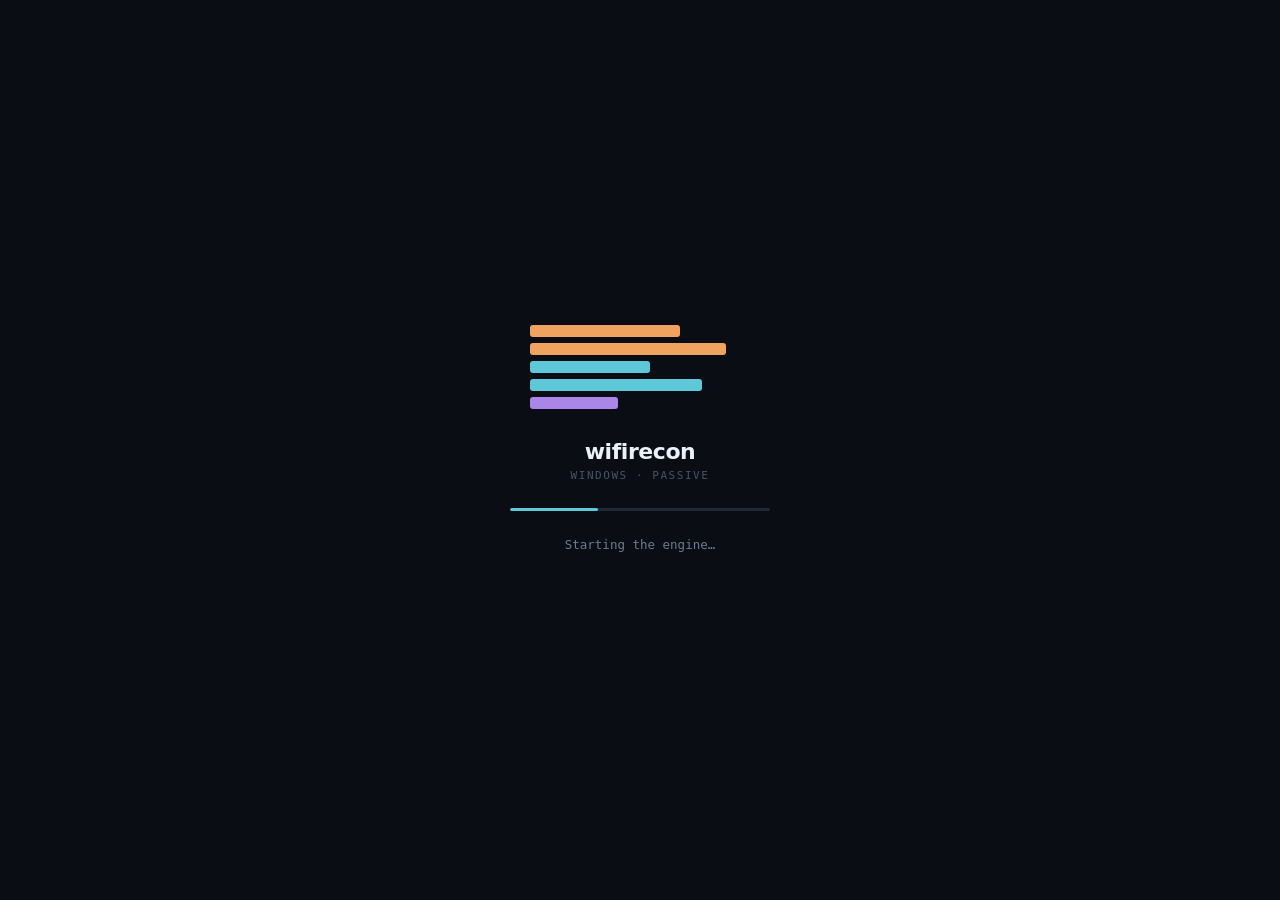
<file: app/static/loading.html>
<!doctype html>
<html lang="en">
<head>
<meta charset="utf-8">
<title>wifirecon</title>
<style>
  :root {
    --void:#0a0e14; --panel:#111823; --line:#1e2836; --text:#ccd6e4;
    --hi:#eaf1fa; --dim:#6b7c93; --dimmer:#465468;
    --b24:#f0a35e; --b5:#5ec8d8; --b6:#a986e8; --ok:#4ec9a0; --crit:#ff4d6d;
    --mono:"Cascadia Mono","Cascadia Code",Consolas,ui-monospace,monospace;
    --ui:"Segoe UI Variable Display","Segoe UI",system-ui,sans-serif;
  }
  * { box-sizing:border-box; }
  html,body { margin:0; height:100%; background:var(--void); color:var(--text);
              font-family:var(--ui); -webkit-font-smoothing:antialiased; }
  .wrap { height:100%; display:flex; align-items:center; justify-content:center;
          flex-direction:column; gap:26px; padding:24px; }

  /* The mark is the spectrum ribbon in miniature: three bands, wavelength
     ordered, filling as the app comes up. */
  .mark { width:220px; }
  .mark svg { display:block; width:100%; }
  .bar { transform-origin:left center; animation:grow 1.6s ease-out infinite; }
  .bar:nth-child(2) { animation-delay:.18s; }
  .bar:nth-child(3) { animation-delay:.36s; }
  .bar:nth-child(4) { animation-delay:.54s; }
  .bar:nth-child(5) { animation-delay:.72s; }
  @keyframes grow {
    0%   { transform:scaleX(.06); opacity:.25; }
    45%  { transform:scaleX(1);   opacity:1; }
    100% { transform:scaleX(.06); opacity:.25; }
  }

  h1 { margin:0; font-size:22px; font-weight:650; letter-spacing:-.02em;
       color:var(--hi); text-align:center; }
  .sub { font-family:var(--mono); font-size:11px; letter-spacing:.14em;
         text-transform:uppercase; color:var(--dimmer); text-align:center;
         margin-top:5px; }
  .status { font-family:var(--mono); font-size:12.5px; color:var(--dim);
            min-height:20px; text-align:center; }
  .track { width:260px; height:3px; background:var(--line); border-radius:2px;
           overflow:hidden; }
  .track i { display:block; height:100%; width:34%; border-radius:2px;
             background:var(--b5); animation:sweep 1.3s ease-in-out infinite; }
  @keyframes sweep { 0% { transform:translateX(-110%); }
                     100% { transform:translateX(330%); } }
  .hint { font-size:12.5px; color:var(--dimmer); max-width:420px; text-align:center;
          line-height:1.6; }
  .hint b { color:var(--dim); font-weight:600; }
  a.manual { color:var(--b5); text-decoration:none; }
  a.manual:hover { text-decoration:underline; }
  .failed .track i { background:var(--crit); animation:none; width:100%; }
  @media (prefers-reduced-motion: reduce) {
    .bar, .track i { animation:none; }
    .bar { transform:scaleX(1); opacity:1; }
  }
</style>
</head>
<body>
<div class="wrap" id="wrap">
  <div class="mark">
    <svg viewBox="0 0 220 96" xmlns="http://www.w3.org/2000/svg">
      <rect class="bar" x="0" y="8"  width="150" height="12" rx="3" fill="#f0a35e"/>
      <rect class="bar" x="0" y="26" width="196" height="12" rx="3" fill="#f0a35e"/>
      <rect class="bar" x="0" y="44" width="120" height="12" rx="3" fill="#5ec8d8"/>
      <rect class="bar" x="0" y="62" width="172" height="12" rx="3" fill="#5ec8d8"/>
      <rect class="bar" x="0" y="80" width="88"  height="12" rx="3" fill="#a986e8"/>
    </svg>
  </div>

  <div>
    <h1>wifirecon</h1>
    <div class="sub">windows &middot; passive</div>
  </div>

  <div class="track"><i></i></div>
  <div class="status" id="status">Starting the engine&hellip;</div>
  <div class="hint" id="hint"></div>
</div>

<script>
(() => {
  "use strict";
  const PORT = 8722;
  const BASE = `http://127.0.0.1:${PORT}`;
  const messages = [
    "Starting the engine\u2026",
    "Loading the vendor database\u2026",
    "Opening the data store\u2026",
    "Looking for wireless adapters\u2026",
    "Almost there\u2026",
  ];
  const status = document.getElementById("status");
  const hint = document.getElementById("hint");
  let tries = 0;

  const poll = setInterval(async () => {
    tries += 1;
    status.textContent = messages[Math.min(Math.floor(tries / 4), messages.length - 1)];

    if (tries === 20) {
      hint.innerHTML = "Taking longer than usual. The first run has to build its "
        + "database, which is normal.";
    }
    if (tries > 60) {
      clearInterval(poll);
      document.getElementById("wrap").classList.add("failed");
      status.textContent = "It did not start.";
      hint.innerHTML = "Try <b>Start wifirecon.cmd</b> instead \u2014 it shows the log "
        + "so you can see what went wrong. Or open "
        + `<a class="manual" href="${BASE}">${BASE}</a> in case it is already running.`;
      return;
    }

    try {
      const response = await fetch(`${BASE}/api/health`, { cache: "no-store" });
      if (!response.ok) return;
      clearInterval(poll);
      status.textContent = "Ready.";
      location.replace(BASE);
    } catch {
      /* not up yet; keep waiting */
    }
  }, 500);
})();
</script>
</body>
</html>
</file>
